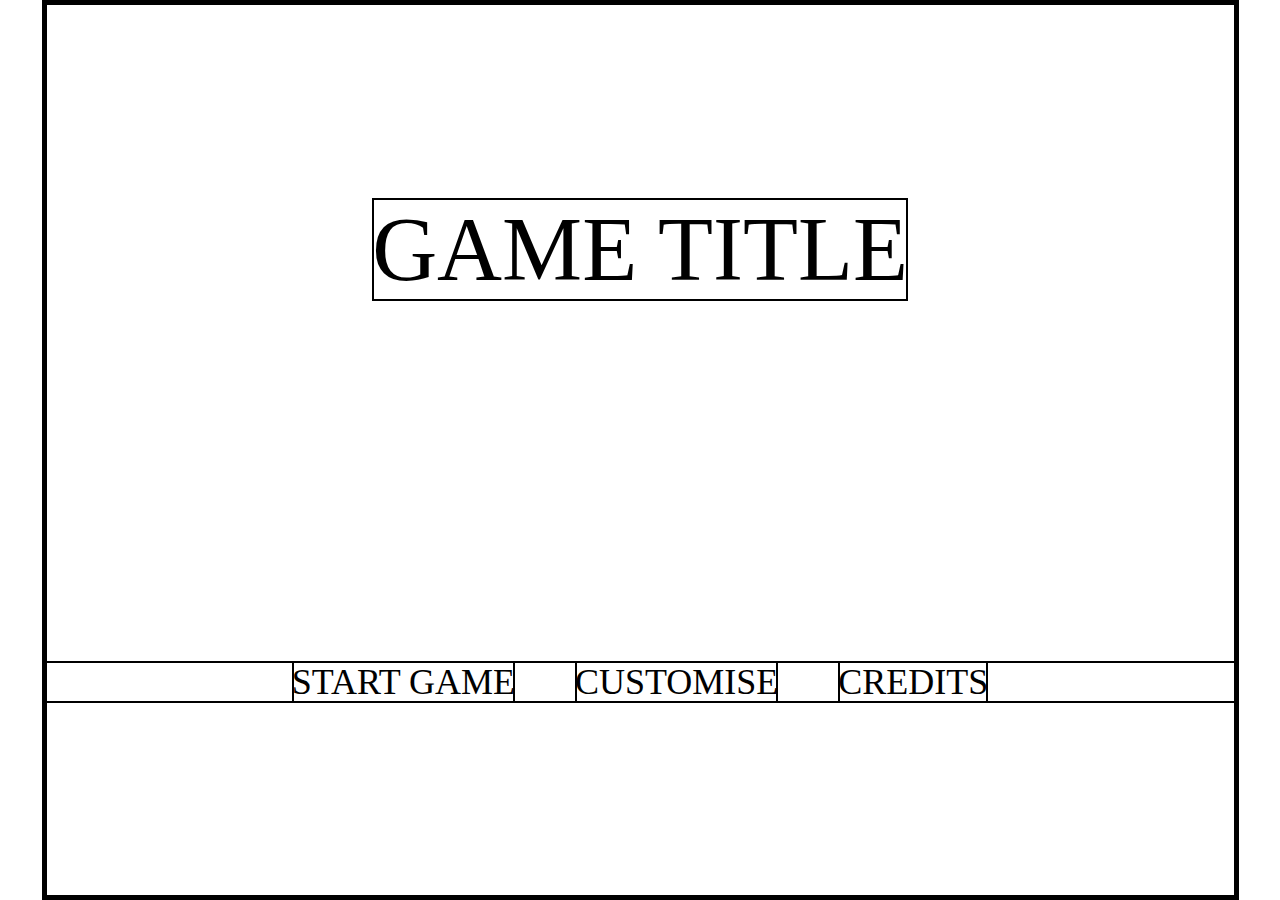
<file: index.html>
<!DOCTYPE html>
<html lang="en">
<head>
  <meta charset="UTF-8">
  <meta http-equiv="X-UA-Compatible" content="IE=edge">
  <meta name="viewport" content="width=device-width, initial-scale=1.0">
  <title>Rock Paper Scissors</title>
  <script src="script.js" defer></script>
  <link href="styles.css" rel="stylesheet">
</head>
<body>

  <section id="splash" class="container splash hidden">

    <div id="gameTitle">GAME TITLE</div>
    <div id="splashButtons">
      <div id="startButton">START GAME</div>
      <div id="customiseButton" class="cust menuButtons">CUSTOMISE</div>
      <div id="creditsButton" class ="credits menuButtons">CREDITS</div>
    </div>

    <div id="cust" class="menu cust hidden">
      <div id="handDisplay">

        <div id="leftHandCust">LEFT HAND</div>
        <div id="rightHandCust" class="hidden">RIGHT HAND</div>

      </div>

      <div id="options">
        <div>HAND CHOICE</div>

        <div id="handSelection">
          <div id="leftHandSelect">LEFT</div>
          <div id="rightHandSelect">RIGHT</div>
        </div>

        <div id="colourSelection">
          <div id="csDropHeading">
            <div id="dropdownIcon"></div>
            <div>HAND COLOUR</div>
          </div>
          <div id="colourSelectorMain"></div>
        </div>

      </div>
      <div id="saveSettings" class="cust menuButtons">SAVE AND CLOSE</div>
    </div>

    <div id="credits" class="menu credits hidden">
      <div id="closeCredits" class="credits menuButtons">GO BACK</div>
    </div>

  </section>


  <section id="mainGame" class="container mainGame">

    <div id="HUD">
      <div id="playerScore"></div>
      <div id="cpuScore"></div>
    </div>

    <div id="gameplay">
      
      <div id="hands">

        <div class="hands hidden" id="playerHand">PLAYER HAND LEFT</div>
        <div class="hands hidden" id="cpuHand">CPU HAND LEFT</div>

      </div>
    
    </div>

    <div id="spacer">SPACER</div>

    <div id="rpsSelection" class="hidden">
      <div id="rock" class="rpsSelector">ROCK</div>
      <div id="paper" class="rpsSelector">PAPER</div>
      <div id="scissors" class="rpsSelector">SCISSORS</div>
    </div>

    <div id="displayResult" class="hidden">

      <div id="result"></div>
      <div id="winningHand">HAND</div>

      <div id="resultButtons" class="hidden">
        <div id="newGame">NEW GAME</div>
        <div id="mainMenu">MAIN MENU</div>
      </div>
      

    </div>

  </section>

</body>
</html>
</file>
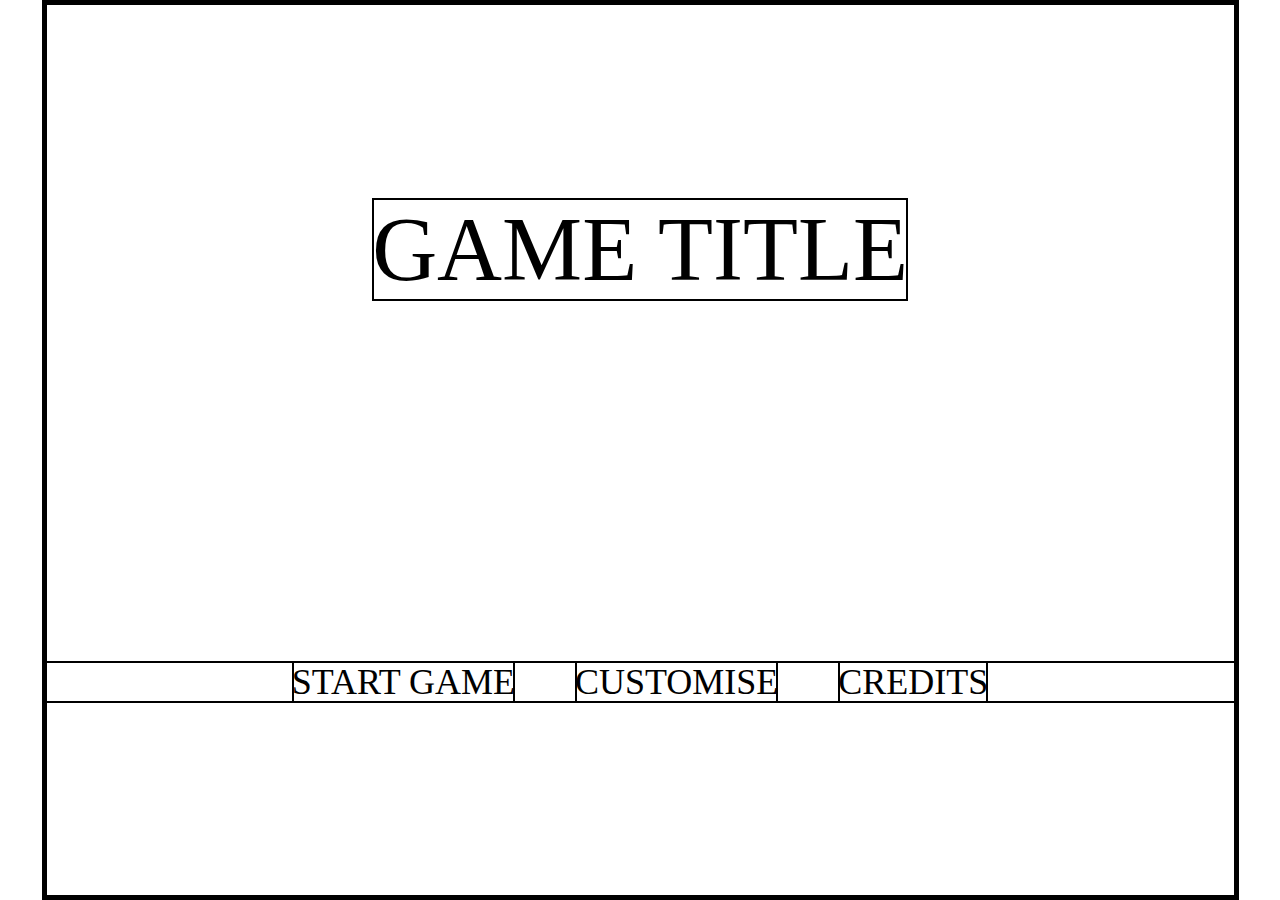
<file: rps.html>
<!DOCTYPE html>
<html lang="en">
<head>
  <meta charset="UTF-8">
  <meta http-equiv="X-UA-Compatible" content="IE=edge">
  <meta name="viewport" content="width=device-width, initial-scale=1.0">
  <title>Rock Paper Scissors</title>
  <script src="script.js" defer></script>
  <link href="styles.css" rel="stylesheet">
</head>
<body>

  <section id="splash" class="container splash hidden">

    <div id="gameTitle">GAME TITLE</div>
    <div id="splashButtons">
      <div id="startButton">START GAME</div>
      <div id="customiseButton" class="cust menuButtons">CUSTOMISE</div>
      <div id="creditsButton" class ="credits menuButtons">CREDITS</div>
    </div>

    <div id="cust" class="menu cust hidden">
      <div id="handDisplay">

        <div id="leftHandCust">LEFT HAND</div>
        <div id="rightHandCust" class="hidden">RIGHT HAND</div>

      </div>

      <div id="options">
        <div>HAND CHOICE</div>

        <div id="handSelection">
          <div id="leftHandSelect">LEFT</div>
          <div id="rightHandSelect">RIGHT</div>
        </div>

        <div id="colourSelection">
          <div id="csDropHeading">
            <div id="dropdownIcon"></div>
            <div>HAND COLOUR</div>
          </div>
          <div id="colourSelectorMain"></div>
        </div>

      </div>
      <div id="saveSettings" class="cust menuButtons">SAVE AND CLOSE</div>
    </div>

    <div id="credits" class="menu credits hidden">
      <div id="closeCredits" class="credits menuButtons">GO BACK</div>
    </div>

  </section>


  <section id="mainGame" class="container mainGame">

    <div id="HUD">
      <div id="playerScore"></div>
      <div id="cpuScore"></div>
    </div>

    <div id="gameplay">
      
      <div id="hands">

        <div class="hands hidden" id="playerHand">PLAYER HAND LEFT</div>
        <div class="hands hidden" id="cpuHand">CPU HAND LEFT</div>

      </div>
    
    </div>

    <div id="spacer">SPACER</div>

    <div id="rpsSelection" class="hidden">
      <div id="rock" class="rpsSelector">ROCK</div>
      <div id="paper" class="rpsSelector">PAPER</div>
      <div id="scissors" class="rpsSelector">SCISSORS</div>
    </div>

    <div id="displayResult" class="hidden">

      <div id="result"></div>
      <div id="winningHand">HAND</div>

      <div id="resultButtons" class="hidden">
        <div id="newGame">NEW GAME</div>
        <div id="mainMenu">MAIN MENU</div>
      </div>
      

    </div>

  </section>

</body>
</html>
</file>
<file: styles.css>
html, body {
    margin: 0;
    padding: 0;
    font-size: 10px;
    box-sizing: border-box;
    overflow: clip;
}

div {
    box-shadow: inset 0px 0px 0px 2px black;
}

.hidden {
    display: none !important
}

.container {
    margin: 0 auto;
    height: 100vh;
    width: 133vh;
    box-shadow: inset 0px 0px 0px 5px black;
    background: white;
}




.splash {
    display: flex;
    flex-direction: column;
    justify-content: center;
    align-items: center;
    gap: 40vh;
    font-size: 10vh;
}

#splashButtons {
    display: flex;
    justify-content: center;
    align-items: center;
    width: 100%;
    font-size: 40%;
    gap: 5%;
}

#cust {
    position: absolute;
    display: flex;
    justify-content: center;
    align-items: center;
    width: 110vh;
    height: 80vh;
    background-color: skyblue;
    font-size: 40%;
    gap: 2%;
}

#credits {
    position: absolute;
    display: flex;
    justify-content: center;
    align-items: center;
    width: 110vh;
    height: 80vh;
    background-color: skyblue;
}

#saveSettings {
    position: absolute;
    bottom: 10%;
}

#colourSelectorMain {
    opacity: 1;
}




.mainGame {
    display: flex;
    justify-content: center;
    align-items: center;
    flex-direction: column;
    overflow: visible;
}

#HUD {
    height: 10vh;
    width: 90%;
    display: flex;
    justify-content: space-between;
    align-items: center;
    font-size: 5vh;
}

#spacer {
    height: 10vh;
    width: 100%;
    display: flex;
    justify-content: center;
    align-items: center;
    font-size: 3vh;
}

#gameplay {
    flex-grow: 1;
    width: 100%;
}

#hands {
    display: flex;
    justify-content: center;
    align-items: center;
    height: 100%;
    width: 100%;
    top: 0;
    left: 0;
}

#playerHand, #cpuHand {
    display: flex;
    justify-content: center;
    align-items: center;
    position: relative;
    height: 30vh;
    width: 30vh;
    font-size: 5vh;
}

#playerHand {
    left: -15%;
}

#cpuHand {
    right: -15%;
}

#rpsSelection {
    position: absolute;
    display: flex;
    gap: 10vh;
}

#rock, #paper, #scissors {
    display: flex;
    justify-content: center;
    align-items: center;
    height: 30vh;
    width: 30vh;
    background: white;
    font-size: 5vh;
}


#displayResult {
    display: flex;
    justify-content: center;
    align-items: center;
    position: absolute;
    background: white;
    height: 70vh;
    width: 120vh;
    font-size: 6vh;
}

#result, #winningHand {
    display: flex;
    justify-content: center;
    align-items: center;
    height: 50vh;
    width: 50vh;
    text-align: center;
}

#resultButtons {
    position: absolute;
    display: flex;
    font-size: 3vh;
    gap: 10%;
    bottom: 10%;
    background: white;
}








.playerShoot {
    animation: playerShoot 0.25s 4 ease-in;
}

.cpuShoot {
    animation: cpuShoot 0.25s 4 ease-in;
}

.playerWin {
    animation: playerWin 1.3s 1;
}

.playerLose {
    animation: playerLose 1.3s 1;
}

.cpuWin {
    animation: cpuWin 1.3s 1;
}

.cpuLose {
    animation: cpuLose 1.3s 1;
}

.playerDraw {
    animation: playerDraw 1.3s 1;
}

.cpuDraw {
    animation: cpuDraw 1.3s 1;
}


@keyframes playerShoot {
    66%{
        transform: translate(-20vh, -10vh);
    }
}

@keyframes cpuShoot {
    66%{
        transform: translate(20vh, -10vh);
    }
}

@keyframes playerWin {
    5%{
        transform: translate(180%, 0);
    }
}

@keyframes cpuWin {
    5%{
        transform: translate(-180%, 0);
    }
}

@keyframes playerDraw {
    5%{
        transform: translate(80%, 0);
    }
    30%{
        transform: translate(-50%, -20%);
    }
    100%{
        transform: translate(0, 0);
    }
}

@keyframes cpuDraw {
    5%{
        transform: translate(-80%, 0);
    }
    30%{
        transform: translate(50%, -20%);
    }
    100%{
        transform: translate(0, 0);
    }
}

@keyframes playerLose {
    20%{
        ;
    }
    30%{
        transform: translate(-400%, 0);
    }
    100%{
        transform: translate(-400%, 0);
    }
}

@keyframes cpuLose {
    20%{
        ;
    }
    30%{
        transform: translate(400%, 0);
    }
    100%{
        transform: translate(400%, 0);
    }
}
</file>
